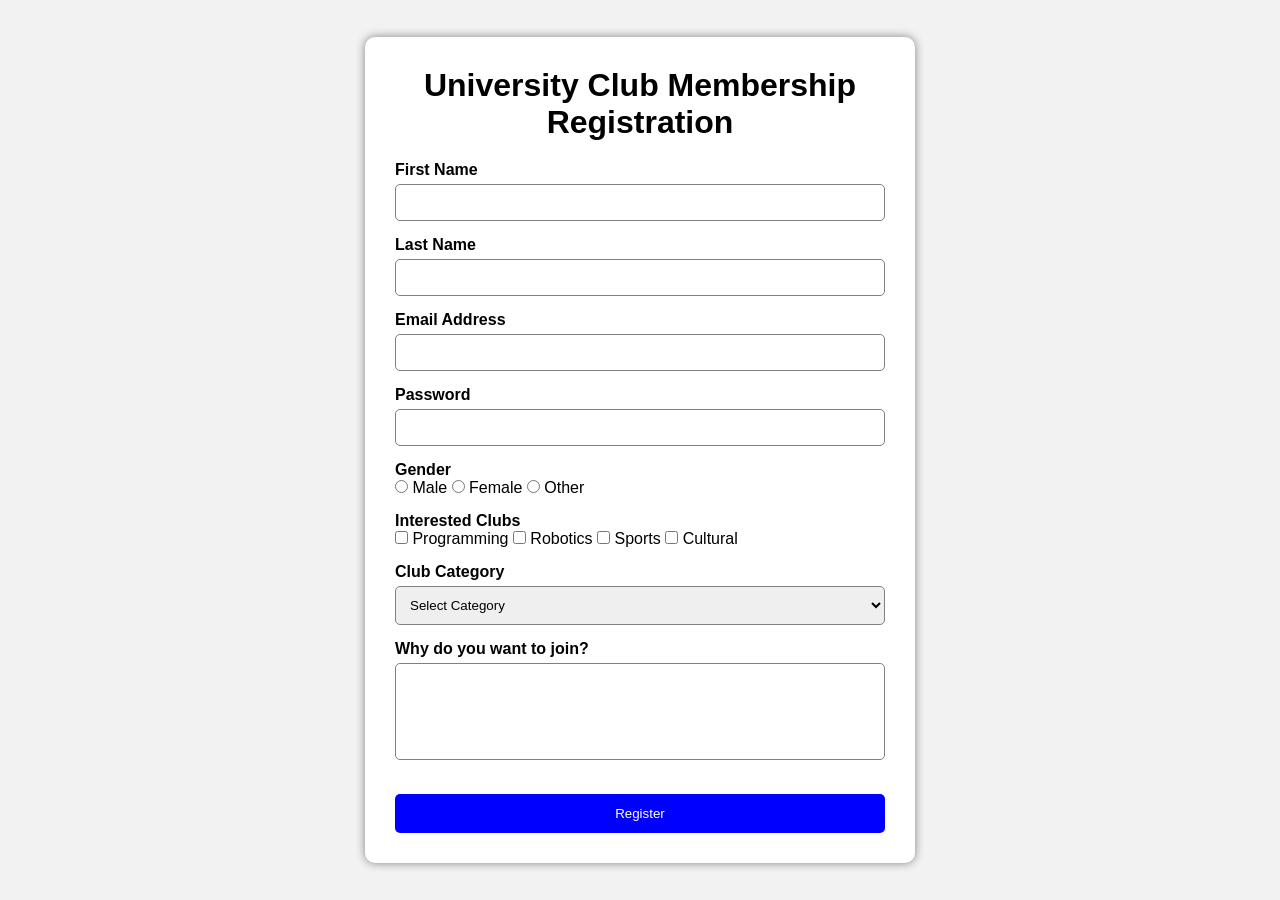
<file: index.html>
<!DOCTYPE html>
<html lang="en">

<head>
    <meta charset="UTF-8">
    <meta name="viewport" content="width=device-width, initial-scale=1.0">
    <title>University Club Registration</title>
    <link rel="stylesheet" href="style.css">
</head>

<body>

    <div class="container">

        <h1>University Club Membership Registration</h1>

        <form id="clubForm">

            <label for="firstName">First Name</label>
            <input type="text" id="firstName">
            <small class="error" id="firstNameError"></small>


            <label for="lastName">Last Name</label>
            <input type="text" id="lastName">
            <small class="error" id="lastNameError"></small>


            <label for="email">Email Address</label>
            <input type="email" id="email">
            <small class="error" id="emailError"></small>


            <label for="password">Password</label>
            <input type="password" id="password">
            <small class="error" id="passwordError"></small>


            <label>Gender</label>

            <input type="radio" name="gender" value="Male"> Male
            <input type="radio" name="gender" value="Female"> Female
            <input type="radio" name="gender" value="Other"> Other

            <small class="error" id="genderError"></small>


            <label>Interested Clubs</label>

            <input type="checkbox" name="club" value="Programming"> Programming
            <input type="checkbox" name="club" value="Robotics"> Robotics
            <input type="checkbox" name="club" value="Sports"> Sports
            <input type="checkbox" name="club" value="Cultural"> Cultural

            <small class="error" id="clubError"></small>


            <label for="category">Club Category</label>

            <select id="category">

                <option value="">Select Category</option>
                <option value="Technical">Technical</option>
                <option value="Sports">Sports</option>
                <option value="Cultural">Cultural</option>
                <option value="Social">Social</option>

            </select>

            <small class="error" id="categoryError"></small>


            <label for="reason">
                Why do you want to join?
            </label>

            <textarea id="reason" rows="5"></textarea>

            <small class="error" id="reasonError"></small>


            <button type="submit">
                Register
            </button>

        </form>

    </div>

    <script src="script.js"></script>

</body>

</html>
</file>
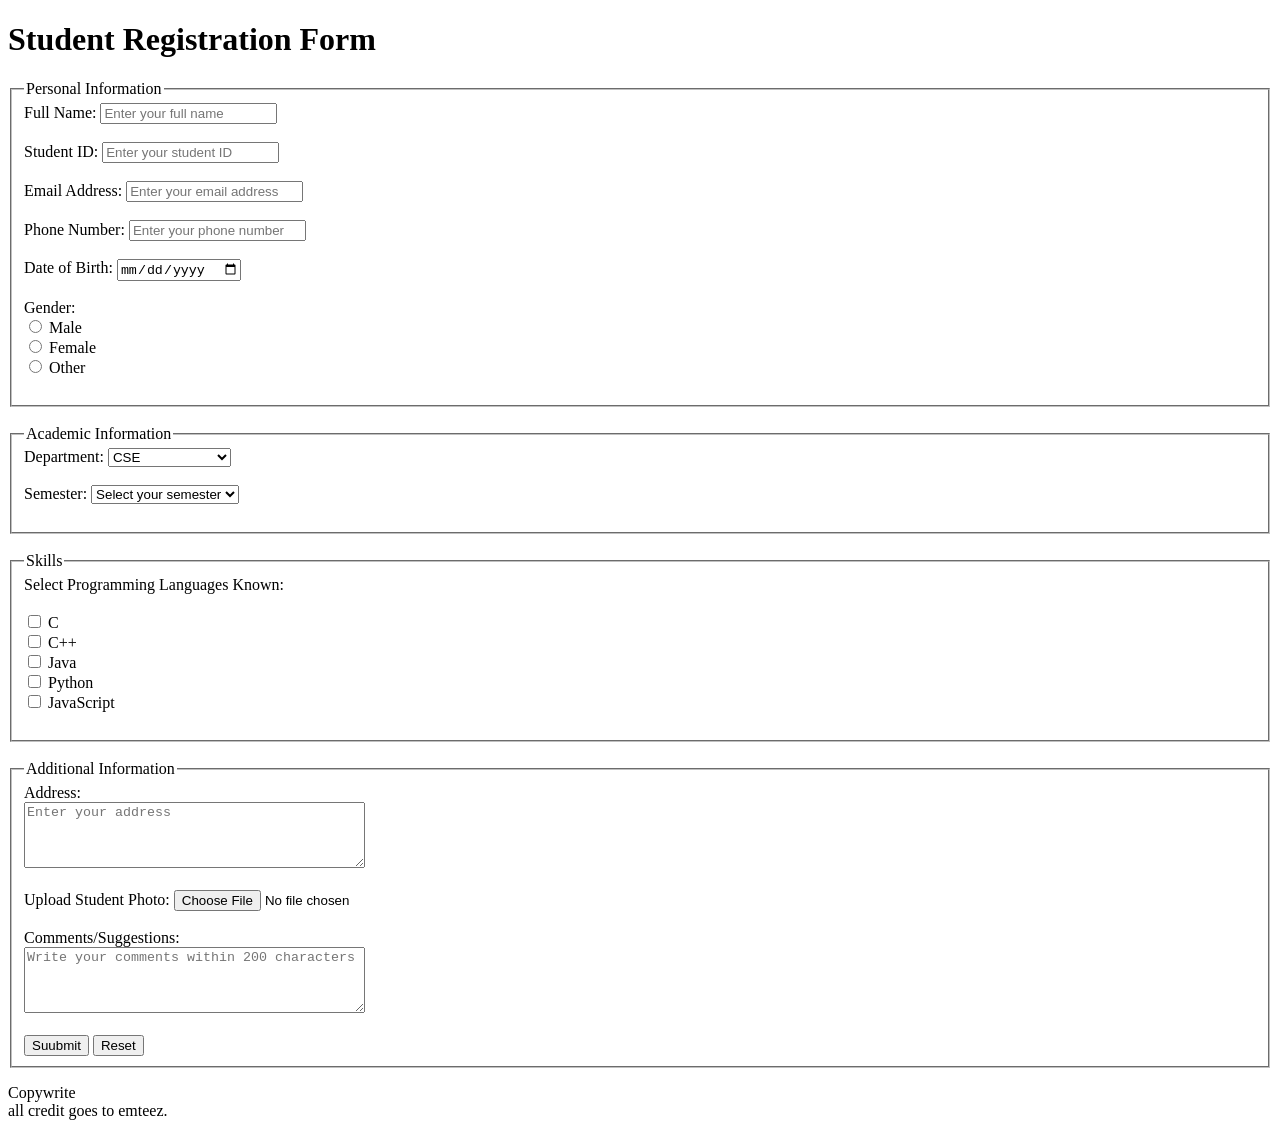
<file: lab.html>
<!DOCTYPE html>
<html lang="en">
<head>
    <meta charset="UTF-8">
    <meta name="viewport" content="width=device-width, initial-scale=1.0">
    <title> Student Registration Form </title>
</head>
<body>
    <header>
        <h1>Student Registration Form </h1>
    </header>
    <main>
        <form action="#" method="post">
            <fieldset>
            <legend>Personal Information</legend>
            <label for="fullname">Full Name:</label>
            <input type="text" name="fullname" id="fullname" placeholder="Enter your full name" required>
            <br><br>
            <label for="student_id">Student ID:</label>
            <input type="text" name="student_id" id="student_id" placeholder="Enter your student ID" required>
            <br><br>
            <label for="email">Email Address:</label>
            <input type="email" name="email" id="email" placeholder="Enter your email address" required>
            <br><br>
            <label for="phone">Phone Number:</label>
            <input type="tel" name="phone" id="phone" placeholder="Enter your phone number" required>
            <br><br>
            <label for="dob">Date of Birth:</label>
            <input type="date" name="dob" id="dob" required>
            <br><br>

            <label>Gender:</label>
            <br>

            <input type="radio" name="gender" id="male" value="Male" required>
            <label for="male">Male</label>
            <br>
            <input type="radio" name="gender" id="female" value="Female">
            <label for="female">Female</label>
            <br>
            <input type="radio" name="gender" id="other" value="Other">
            <label for="other">Other</label>
            <br><br>
            </fieldset>

            <br>

            <fieldset>
                <legend>Academic Information</legend>

                <label for="department">Department:</label>
                <select name="department" id="department" required>
                    <option value="CSE" selected>CSE</option>
                    <option value="EEE">EEE</option>
                    <option value="BBA">BBA</option>
                    <option value="English">English</option>
                    <option value="Civil Engineering">Civil Engineering</option>
                </select>
                <br><br>


                <label for="semester">Semester:</label>
                <select name="semester" id="semester" required>
                    <option value="">Select your semester</option>
                    <option value="1st Semester">1st Semester</option>
                    <option value="2nd Semester">2nd Semester</option>
                    <option value="3rd Semester">3rd Semester</option>
                    <option value="4th Semester">4th Semester</option>
                    <option value="5th Semester">5th Semester</option>
                    <option value="6th Semester">6th Semester</option>
                    <option value="7th Semester">7th Semester</option>
                    <option value="8th Semester">8th Semester</option>
                </select>
                <br><br>

            </fieldset>
            <br>
            <fieldset>
                <legend>Skills</legend>
                <label>Select Programming Languages Known: </label>
                <br><br>
                <input type="checkbox" name="language" id="c" value="C">
                <label for="c">C</label>
                <br>
                <input type="checkbox" name="language" id="cpp" value="C++">
                <label for="cpp">C++</label>
                <br>
                <input type="checkbox" name="language" id="java" value="Java">
                <label for="java">Java</label>
                <br>
                <input type="checkbox" name="language" id="python" value="Python">
                <label for="python">Python</label>
                <br>
                <input type="checkbox" name="language" id="javascript" value="JavaScript">
                <label for="javascript">JavaScript</label>
                <br><br>


            </fieldset>


            <br>
            <fieldset>
                <legend>Additional Information</legend>
                <label for="address">Address:</label>
                <br>
                <textarea name="address" id="address" rows="4" cols="40" placeholder="Enter your address" required></textarea>
            
                <br><br>
                <label for="photo">Upload Student Photo:</label>
                <input type="file" name="photo" id="photo" accept="image/*" required>
                <br><br>

                <label for="comments">Comments/Suggestions:</label>
                <br>
                <textarea name="comments" id="comments" rows="4" cols="40" maxlength="200" placeholder="Write your comments within 200 characters"></textarea>
                <br><br>
                <input type="submit" value="Suubmit">
                <input type="reset" value="Reset">


            </fieldset>




        </form>
    </main>

    <footer>
        <p>Copywrite  <br>
        all credit goes to emteez.
        </p>
    </footer>
</body>
</html>
</file>
<file: style.css>
*{
    margin:0;
    padding:0;
    box-sizing:border-box;
}

body{

    font-family:Arial, Helvetica, sans-serif;
    background:#f2f2f2;
    min-height:100vh;

    display:flex;
    justify-content:center;
    align-items:center;

}

.container{

    width:550px;
    background:white;
    padding:30px;
    border-radius:10px;
    box-shadow:0 0 10px gray;

}

h1{

    text-align:center;
    margin-bottom:20px;

}

label{

    display:block;
    margin-top:15px;
    font-weight:bold;

}

input[type="text"],
input[type="email"],
input[type="password"],
select,
textarea{

    width:100%;
    padding:10px;
    margin-top:5px;
    border:1px solid gray;
    border-radius:5px;

}

textarea{

    resize:none;

}

.error{

    display:block;
    color:red;
    font-size:13px;
    margin-top:5px;

}

.errorBorder{

    border:2px solid red !important;

}

.successBorder{

    border:2px solid green !important;

}

button{

    width:100%;
    padding:12px;
    margin-top:25px;
    border:none;
    border-radius:5px;
    background:blue;
    color:white;
    cursor:pointer;

}

button:hover{

    background:darkblue;

}
</file>
